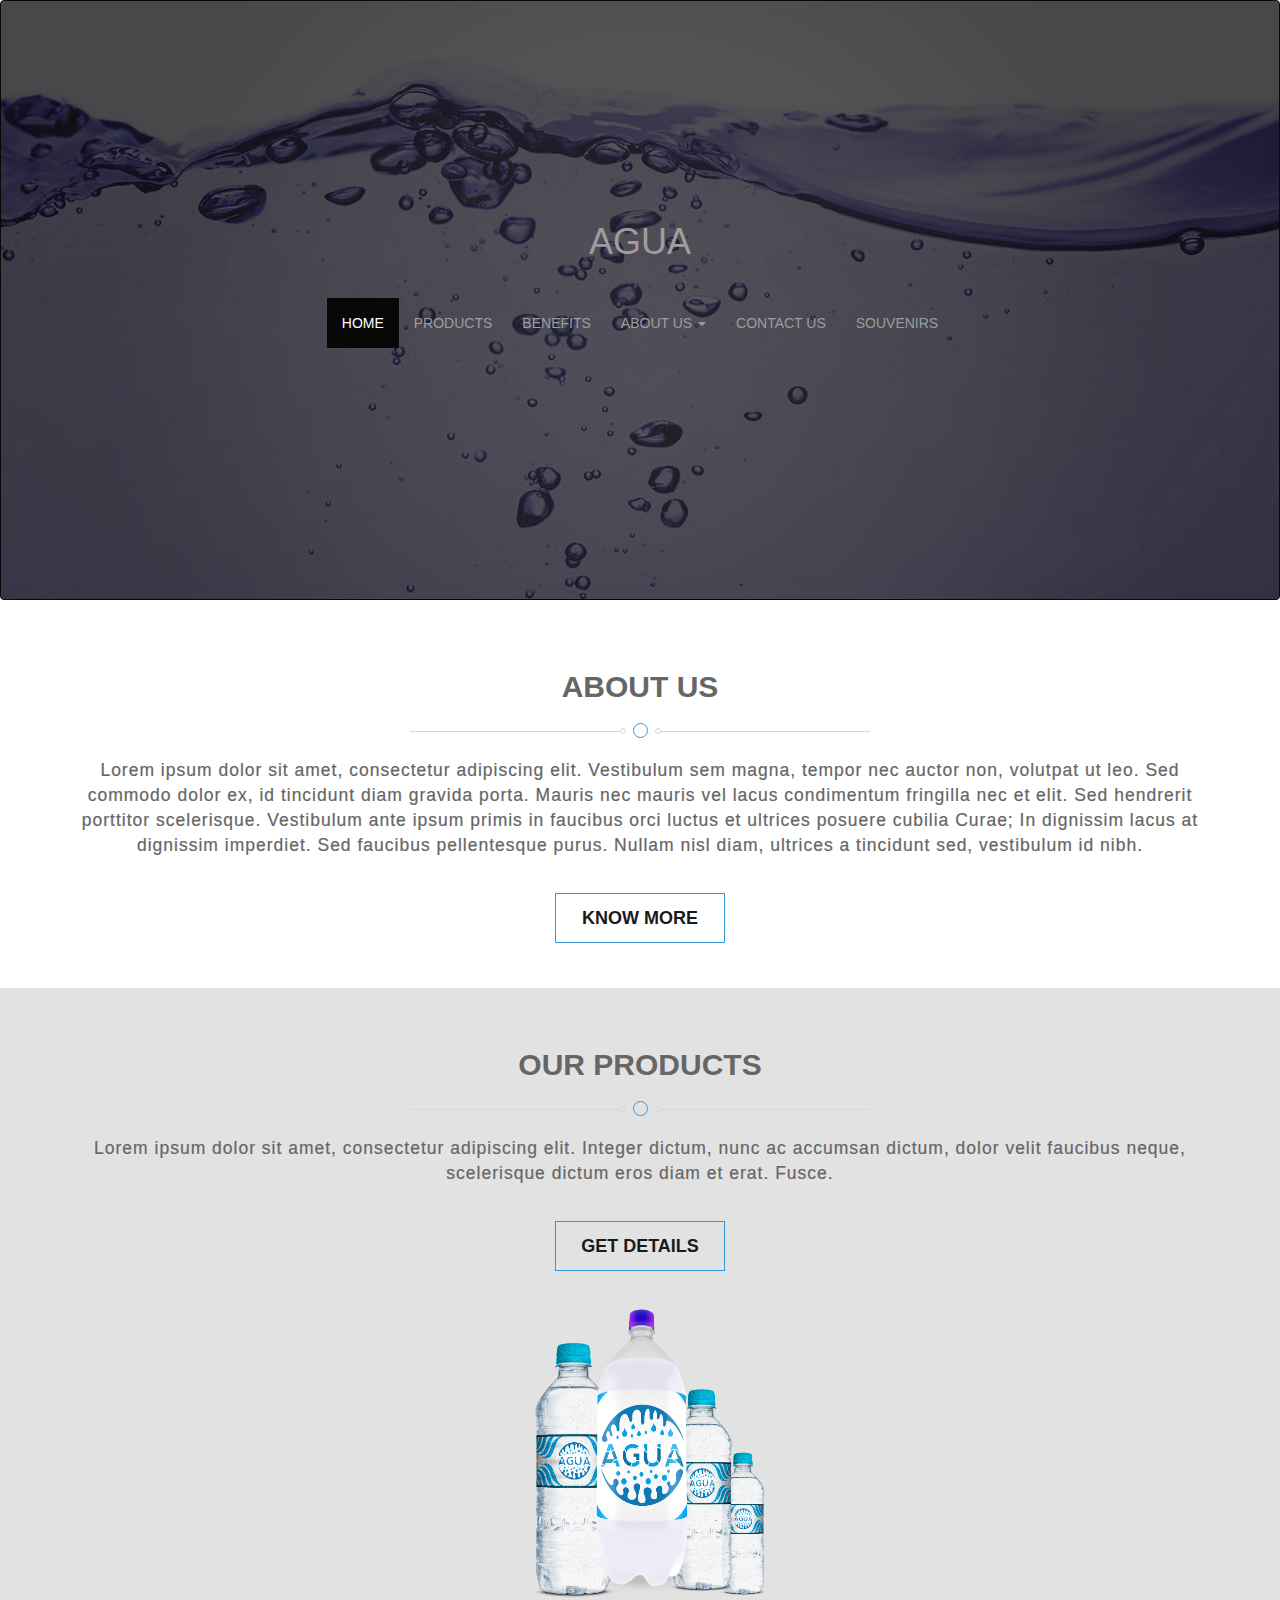
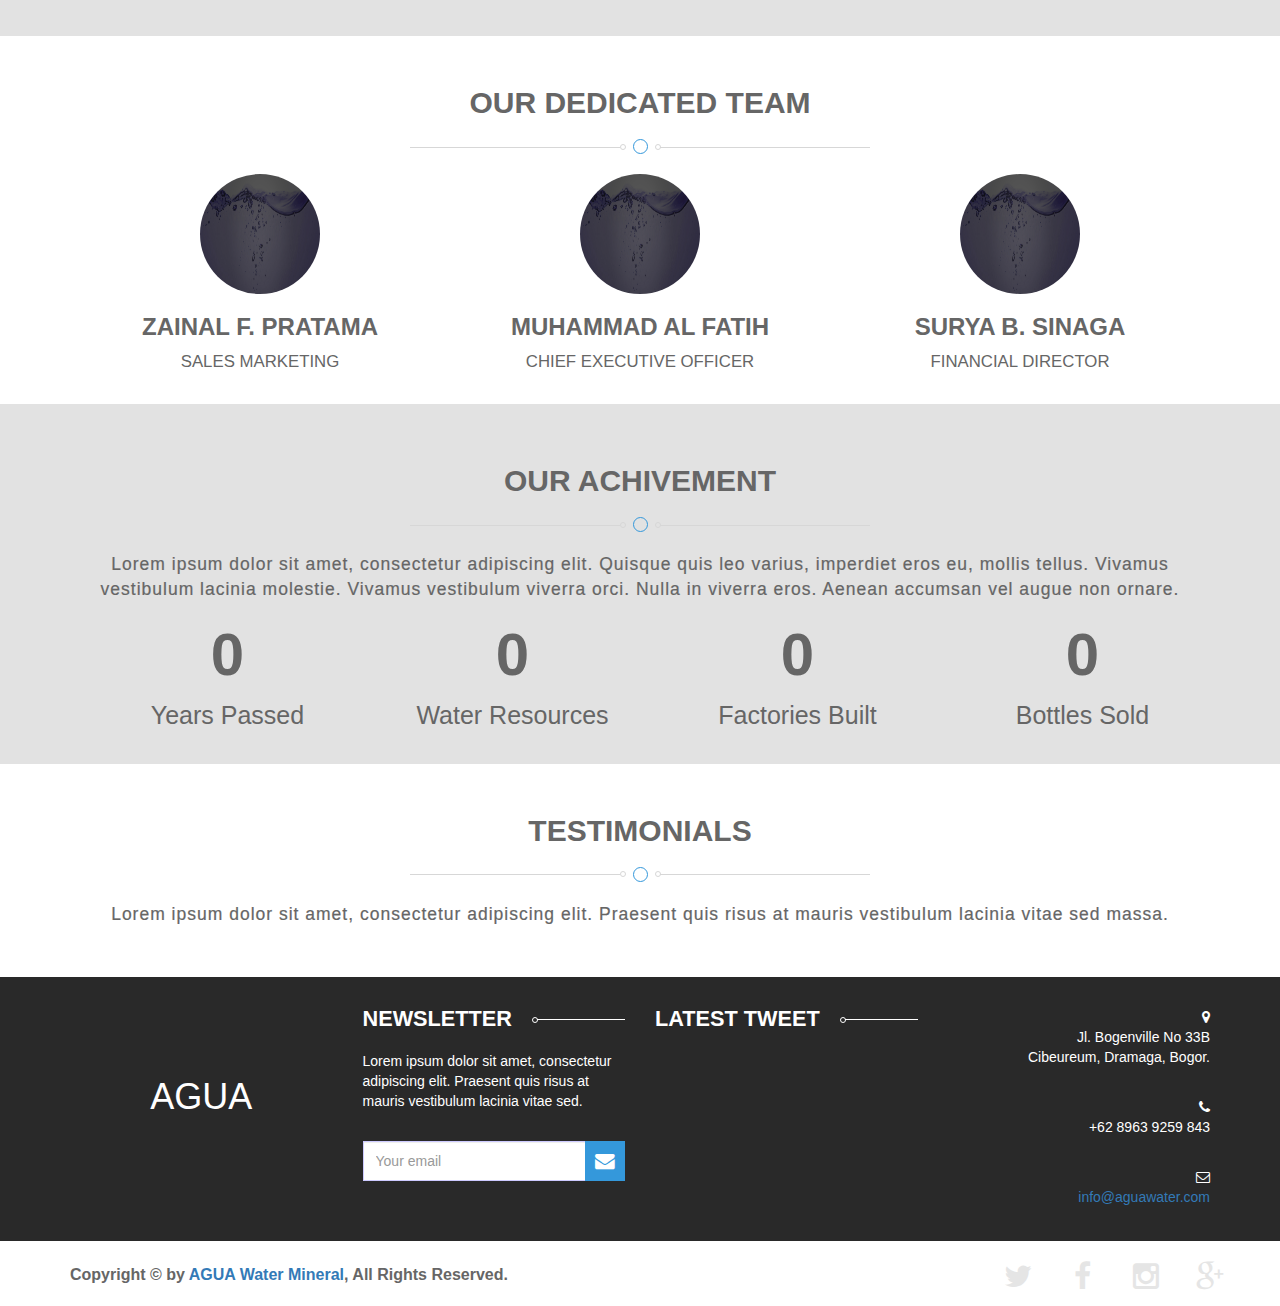
<file: index.html>
<!DOCTYPE html>
<html>
<head>
	<title>AGUA | Homepage</title>
	<meta charset="utf-8"/>
	<link rel="stylesheet" type="text/css" href="bootstrap/css/bootstrap.min.css">
	<link rel="stylesheet" type="text/css" href="font-awesome/css/font-awesome.min.css">
	<link rel="stylesheet" type="text/css" href="css/style.css">
	<script src="jquery/1.11.3/jquery.min.js"></script>
	<script src="bootstrap/js/bootstrap.min.js"></script>
	<script src="js/numscroller.js"></script>
	<script src="js/smoothscroll.js"></script>
	<meta name="viewport" content="width=device-width, initial-scale=1">
</head>
<body>
	<header class="main-wrapper">
		<div id="main-menu" class="navbar navbar-inverse wrapper">
			<div class="container wrap-center">
				<div class="navbar-header header-home">
					<button type="button" class="navbar-toggle" data-toggle="collapse" data-target="#myNavbar">
					   <span class="icon-bar"></span>
					   <span class="icon-bar"></span>
					   <span class="icon-bar"></span> 
				  </button>
					<a class="navbar-brand header-brand" href="index.html"><h1>AGUA</h1></a>
			  </div>
			   <nav class="collapse navbar-collapse" id="myNavbar">
			   	<ul class="nav navbar-nav navbar-home">
			      	<li class="active"><a href="#">Home</a></li>
			      	<li><a href="products.html">Products</a></li>
			      	<li><a href="#">Benefits</a></li>
			      	<li><a class="dropdown-toggle" data-toggle="dropdown" href="#">About Us <span class="caret"></span></a>
			      		<ul class="dropdown-menu">
			      			<li><a href="#">Heritage</a></li>
				      		<li><a href="#">Profile</a></li>
				      		<li><a href="#">Vision &amp; Mission</a></li>
				      		<li><a href="waw.html">Where are We</a></li>
			      		</ul>
			      	</li>
			      	<li><a href="contactus.html">Contact Us</a></li>
			      	<li><a href="#">Souvenirs</a></li>
			      </ul>
			    </nav>
			</div>
		</div>
	</header>

	<div class="container-fluid">
		
		<!-- ABOUT US Section -->

		<div class="row">
			<div id="about-us">
				<h2>ABOUT US</h2>
				<div class="section-title-bottom">
					<span class="section-title-bottom-inner blue-border"></span>
				</div>
				<div class="container">
					<p class="p-desc">Lorem ipsum dolor sit amet, consectetur adipiscing elit. Vestibulum sem magna, tempor nec auctor non, volutpat ut leo. Sed commodo dolor ex, id tincidunt diam gravida porta. Mauris nec mauris vel lacus condimentum fringilla nec et elit. Sed hendrerit porttitor scelerisque. Vestibulum ante ipsum primis in faucibus orci luctus et ultrices posuere cubilia Curae; In dignissim lacus at dignissim imperdiet. Sed faucibus pellentesque purus. Nullam nisl diam, ultrices a tincidunt sed, vestibulum id nibh.</p>
					<p>
					<a class="btn read-more btn-trans">KNOW MORE</a>
					</p>
				</div>
			</div>
		</div>

		<!-- OUR PRODUCTS Section -->

		<div class="row grey">
			<div id="products">
				<h2>OUR PRODUCTS</h2>
				<div class="section-title-bottom">
					<span class="section-title-bottom-inner blue-border"></span>
				</div>
				<div class="container">
					<p class="p-desc">Lorem ipsum dolor sit amet, consectetur adipiscing elit. Integer dictum, nunc ac accumsan dictum, dolor velit faucibus neque, scelerisque dictum eros diam et erat. Fusce.</p>
					<p>
						<a class="btn read-more" href="products.html">GET DETAILS</a>
					</p>
					<img class="img-bottles" src="images/bottles.png" alt="bottles">
				</div>
			</div>
		</div>

		<!-- OUR DEDICATED TEAM Section -->

		<div class="row">
			<div id="our-team">
				<h2>OUR DEDICATED TEAM</h2>
				<div class="section-title-bottom">
					<span class="section-title-bottom-inner blue-border"></span>
				</div>
				<div class="container">
					<div class="col-sm-4">
						<img src="images/header3.jpg" class="img-circle img-profile" alt="zainal">
						<h3>ZAINAL F. PRATAMA</h3>
						<small>SALES MARKETING</small>
					</div>
					<div class="col-sm-4">
						<img src="images/header3.jpg" class="img-circle img-profile" alt="fatih">
						<h3>MUHAMMAD AL FATIH</h3>
						<small>CHIEF EXECUTIVE OFFICER</small>
					</div>
					<div class="col-sm-4">
						<img src="images/header3.jpg" class="img-circle img-profile" alt="surya">
						<h3>SURYA B. SINAGA</h3>
						<small>FINANCIAL DIRECTOR</small>
					</div>
				</div>
			</div>
		</div>

		<!-- OUR DEDICATED TEAM Section -->

		<div class="row grey">
			<h2>OUR ACHIVEMENT</h2>
			<div class="section-title-bottom">
				<span class="section-title-bottom-inner blue-border"></span>
			</div>
			<div class="container">
				<p class="p-desc">Lorem ipsum dolor sit amet, consectetur adipiscing elit. Quisque quis leo varius, imperdiet eros eu, mollis tellus. Vivamus vestibulum lacinia molestie. Vivamus vestibulum viverra orci. Nulla in viverra eros. Aenean accumsan vel augue non ornare.</p>
				<div class="container">
					<div class="col-md-3 col-xs-6">
						<span class="count-number">
							<div class='numscroller numscroller-big-bottom' data-slno='1' data-min='0' data-max='12' data-delay='1' data-increment="1">0</div>
						</span>
						<p class="count-desc">Years Passed</p>
					</div>
					<div class="col-md-3 col-xs-6">
						<span class="count-number">
							<div class='numscroller numscroller-big-bottom' data-slno='1' data-min='0' data-max='123' data-delay='3' data-increment="2">0</div>
						</span>
						<p class="count-desc">Water Resources</p>
					</div>
					<div class="col-md-3 col-xs-6">
						<span class="count-number">
							<div class='numscroller numscroller-big-bottom' data-slno='1' data-min='0' data-max='1234' data-delay='3' data-increment="4">0</div>
						</span>
						<p class="count-desc">Factories Built</p>
					</div>
					<div class="col-md-3 col-xs-6">
						<span class="count-number">
							<div class='numscroller numscroller-big-bottom' data-slno='1' data-min='0' data-max='12345' data-delay='1' data-increment="32">0</div>
						</span>
						<p class="count-desc">Bottles Sold</p>
					</div>
				</div>
			</div>
		</div>

		<!-- TESTIMONIALS Section -->

		<div class="row">
			<h2>TESTIMONIALS</h2>
			<div class="section-title-bottom">
				<span class="section-title-bottom-inner blue-border"></span>
			</div>
			<div class="container">
				<p class="p-desc">Lorem ipsum dolor sit amet, consectetur adipiscing elit. Praesent quis risus at mauris vestibulum lacinia vitae sed massa.</p>
			</div>
		</div>
	</div>
	

	<!-- FOOTER Section -->

	<footer class="footer">
		<div class="container">
			<div class="row footer-up">
				<div class="col-md-3">
					<h1 class="footer-title">
						AGUA
					</h1>
				</div>
				<div class="col-md-3 text-left sidebar">
					<div class="sidebar-title"><h3 class="title">NEWSLETTER</h3></div>
					<p>Lorem ipsum dolor sit amet, consectetur adipiscing elit. Praesent quis risus at mauris vestibulum lacinia vitae sed.</p>
					<!-- <form class="form-inline news-letter" role="form">
						<div class="form-group">
							<input type="email" class="form-control col-xs-2" id="email"><button type="submit" class="btn btn-default">Subs</button>
						</div>
					</form> -->

					<form class="news-later" action="#" method="post">
						<input class="form-control" type="email" name="news_later_email" placeholder="Your email" required="">
						<button type="submit" class="btn"><i class="fa fa-envelope"></i></button>
					</form>

				</div>
				<div class="col-md-3 text-left sidebar">
					<div class="sidebar-title"><h3 class="title">LATEST TWEET</h3></div>
				</div>
				<div class="col-md-3 text-right sidebar contact-detail">
					<div class="row">
						<i class="fa fa-map-marker"></i>
						<address>
							Jl. Bogenville No 33B<br/>
							Cibeureum, Dramaga, Bogor.
						</address>
					</div>
					<div class="row">
						<i class="fa fa-phone"></i><br/>
						<span>+62 8963 9259 843</span>
					</div>
					<div class="row">
						<i class="fa fa-envelope-o"></i><br/>
						<a href="#">info@aguawater.com</a>
					</div>
				</div>
			</div>
		</div>
	</footer>
		<div class="container footer-bottom">
			<div class="col-md-7 col-xs-12 pull-left copyright">Copyright &copy; by <a href="#">AGUA Water Mineral</a>, All Rights Reserved.</div>
			<div class="col-md-5 col-xs-12 pull-right media-social">
				<ul class="social">
          <li><a href="#" class="icon tw"><i class="fa fa-twitter"></i></a></li>
          <li><a href="#" class="icon fb"><i class="fa fa-facebook"></i></a></li>
          <li><a href="#" class="icon in"><i class="fa fa-instagram"></i></a></li>
          <li><a href="#" class="icon go"><i class="fa fa-google-plus"></i></a></li>
        </ul>
			</div>
		</div>
</body>
</html>
</file>
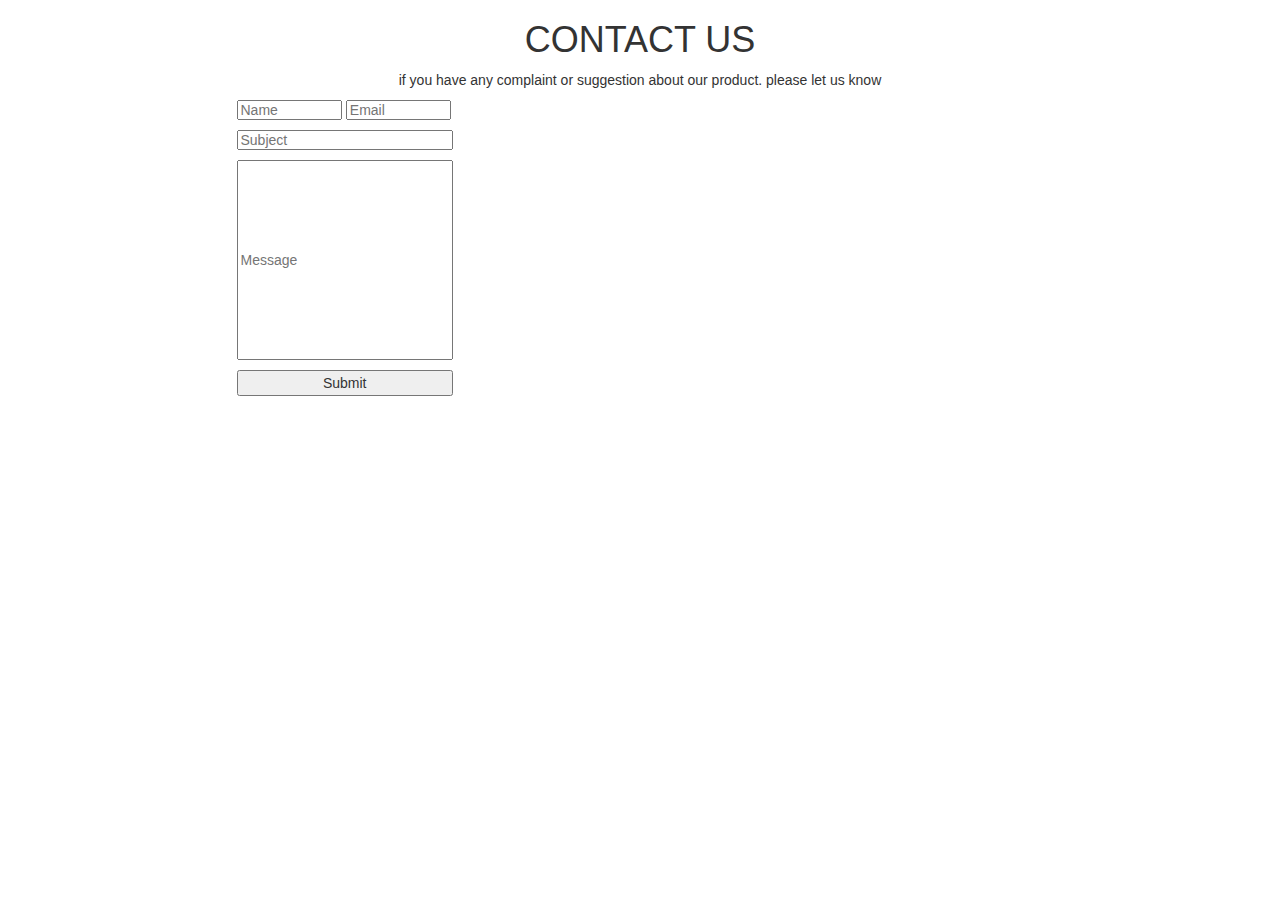
<file: SURYA/Contactus.html>
<!DOCTYPE html>
<html lang="en">
<head>
	<title>Contact Us</title>
	<meta charset="utf-8">
	<link rel="stylesheet" type="text/css" href="/bootstrap/css/bootstrap.min.css" />
	<meta name="viewport" content="width=device-width, initial-scale=1">
	<link rel="stylesheet" href="style.css" />  

</head>

<body>
	<h1 style="text-align:center">CONTACT US</h1>
	<p style="text-align:center">if you have any complaint or suggestion about our product. please let us know</p>
		<div class="container">
			<div <div class="row">
 				 <div class="col-md-6">
			<input id="a" type="text" name="name" placeholder="Name">
			<input id="b" type="text" name="email" placeholder="Email">
			<input id="c" type="text" name="subject" placeholder="Subject">
			<input id="d" type="text" name="message" placeholder="Message">
			<input id="e" type="submit"> 
		</div>
		</div>
	</div>
</body>
</html>
</file>
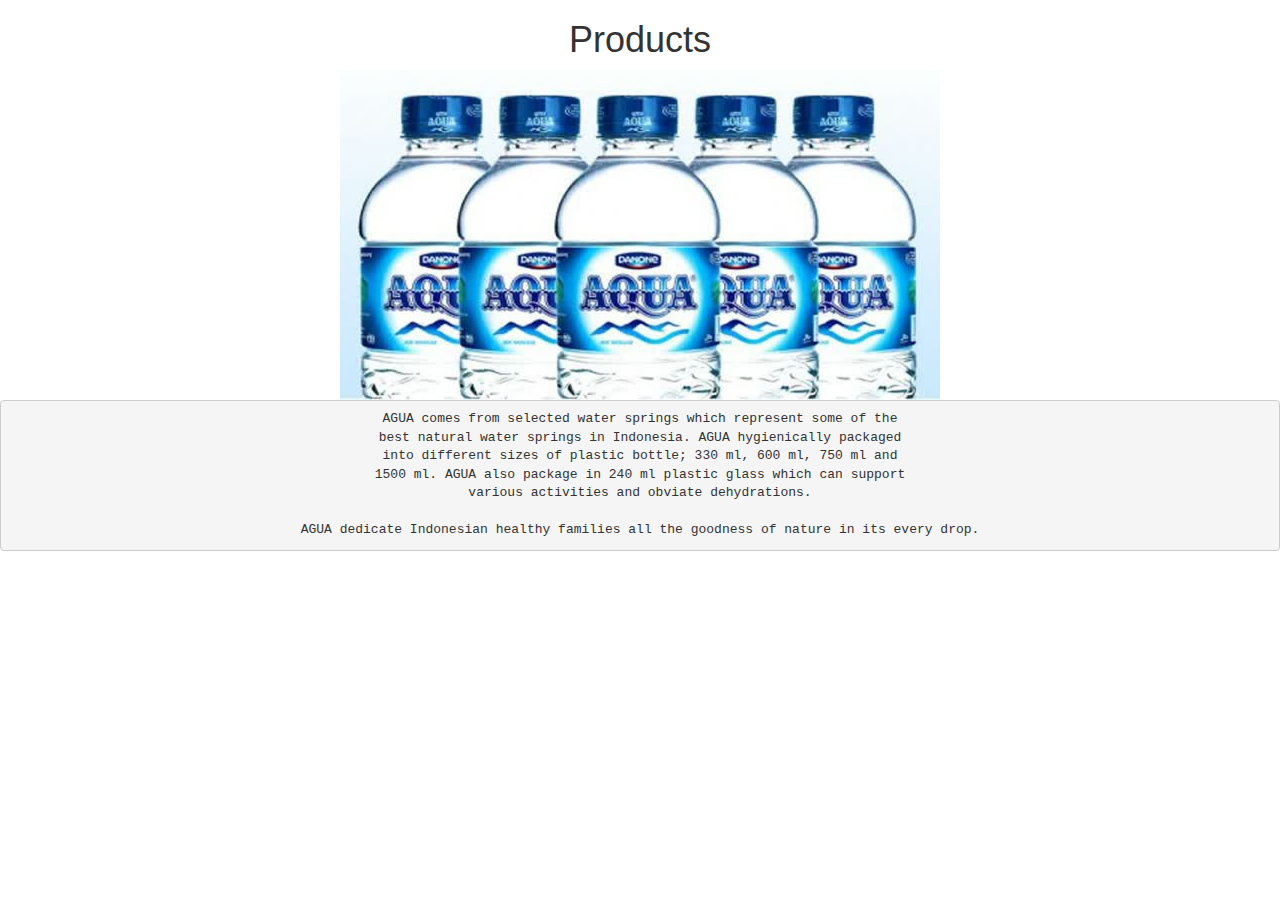
<file: SURYA/products.html>
<!DOCTYPE html>
<html>
<head>
	<title>Products</title>
	<meta charset="utf-8">
	<link rel="stylesheet" type="text/css" href="/bootstrap/css/bootstrap.min.css" />
	<meta name="viewport" content="width=device-width, initial-scale=1">
	<link rel="stylesheet" href="style.css" />  
</head>
<body>
	<h1 style="text-align:center">Products</h1>
	<img src="aqua.jpg" alt="botol">
	<pre style="text-align:center">AGUA comes from selected water springs which represent some of the
best natural water springs in Indonesia. AGUA hygienically packaged
into different sizes of plastic bottle; 330 ml, 600 ml, 750 ml and
1500 ml. AGUA also package in 240 ml plastic glass which can support
various activities and obviate dehydrations.

AGUA dedicate Indonesian healthy families all the goodness of nature in its every drop.</pre>

</body>
</html>
</file>
<file: css/style.css>
/****************************** Set the Navbar Centered (Start) ******************************/
@media (min-width: 768px){
    .navbar-home{
        float:none;
        margin: 0 auto;
        display: table;
        table-layout: fixed;
    }
}
/****************************** Set the Navbar Centered (End) ******************************/

/****************************** Set the Logo Centered (Start) ******************************/
.header-home {
    padding: 15px;
    text-align: center;
    width: 100%;
		margin-left: 0!important;
}

@media (min-width: 768px) {
	.header-brand {float:none;}
}

/****************************** Set the Logo Centered (End) ******************************/

/****************************** Google Fonts (Start) ******************************/

@import url(http://fonts.googleapis.com/css?family=Raleway:600,700,400,300);

/****************************** Google Fonts (End) ******************************/

body {

	min-width:460px; 

	text-align: center;
	font-family: 'Raleway', sans-serif;
	color: #666666;
	-webkit-font-smoothing: antialiased;
}

small {
	font-size: 120%;
}

@media (min-width: 768px){
    .wrapper {
        height: 600px;
        padding-top: 165px;
    }
}

.navbar {
	text-transform: uppercase;
	font-weight: 500;
}

.img-profile {
	text-align: center;
	height: 120px;
	width: 120px;
}

.wrapper {
	background: url(../images/header3.jpg) no-repeat top fixed;
}

.wrap-center {
	vertical-align: middle;
}

@media (min-width: 768px){
	h1 {
		margin-bottom: 0;
	}
}

@media (max-width: 768px){
	h1 {
		margin-top: -10px;
	}
}
h2 {
	margin-bottom: 10px;
	text-align: center;
	font-weight: 700;
}

h3 {
	font-weight: 700;
}

.title {
	text-align: left;
	font-weight: bolder;
}

.count-number {
	font-size: 60px;
	font-weight: bolder;
}

.count-desc {
	font-size: 25px;
}

/****************************** Line Below Section (Start) ******************************/

.section-title-bottom{
	width: 460px;
	height: 15px;
	margin: 20px auto;
	position: relative;
}

.section-title-bottom:after,
.section-title-bottom:before{
	border-top: 1px solid #d7d7d7;
	content: "";
	position: absolute;
	width:210px;
	top:50%;
}

.section-title-bottom:before{
	left: 0;
}

.section-title-bottom:after{
	right: 0;
}

.section-title-bottom-inner{
	border: 1px solid #d7d7d7;
	border-radius: 100%;
	display: block;
	height: 15px;
	margin: 0 auto;
	width: 15px;
	position: relative;
}
.blue-border{
	border: 1px solid #3498db;
}

.section-title-bottom-inner:before,
.section-title-bottom-inner:after{
	position: absolute;
	content: "";
	width: 6px;
	height: 6px;
	top: 50%;
	margin-top: -3px;
	border-radius: 100%;
	border: 1px solid #d7d7d7;
}

.section-title-bottom-inner:before{
	left: -14px;
}

.section-title-bottom-inner:after{
	right: -14px;
}

/****************************** Line Below Section (End) ******************************/

/****************************** Button Styles (Start) ******************************/

.read-more,.read-more:hover,
.custom-btn:hover{
	color: #FFF;
}

.read-more{
	border: 1px solid #fff;
	font-size:1em;
	margin: 5px 10px;
	padding: 0;
	text-transform: uppercase;
	width: 170px;
}

.custom-btn {
	background-color: #fff;
	border: 1px solid;
	border-color: #e5e5e5;
	color: #3498db;
	min-width: 100px;
	font-weight: 700;
	letter-spacing: 1px;
	padding: 0 20px;
}

.read-more,
.custom-btn{
	font-weight: 700;
	height: 50px;
	line-height: 49px
}

.read-more:hover,
.custom-btn:hover{
	background-color: #3498db;
}

.btn{
	border-radius: 0;
	-webkit-transition: all .3s ease;
	-moz-transition: all .3s ease;
	-ms-transition: all .3s ease;
	-o-transition: all .3s ease;
	transition: all .3s ease;
}

.read-more{
	margin-top: 25px;	
	font-weight: bolder;
  font-size: 18px;
	border-color: #3498db;
	color: #1a1a1a;
}

.read-more:hover{
	color: #fff;
}

/****************************** Button Styles (End) ******************************/

.p-desc {
	font-size: 1.25em;
  letter-spacing: 1px;
  font-weight: 300;
  -webkit-font-smoothing: antialiased;
  -webkit-text-stroke: 0.2px;
}

.row {
	margin-top: 30px;
}

.grey {
	background-color: #E2E2E2;
	padding-top: 40px;
	padding-bottom: 20px;
}

.mar-bot {
	margin-top: 15px;
}

.p-center {
	text-align: center
}

#maps {
      height: 300px;
}

.img-bottles {
	height: 330px;
	width: 400px;
}

.text-left {
	text-align: left;
}

.text-center {
	text-align: center;
}

.text-right {
	text-align: right;
}

.footer-bottom {
	margin-top: 0;
}

/****************************** News Latter Input Style (Start) ******************************/

.sidebar-title{
	margin: 30px 0 20px 0;
	padding-right: 20px;
	position: relative;
	z-index: 1;
}

.sidebar-title:after{
	border-top:1px solid #FFF;
	content: "";
	position: absolute;
	width: 100%;
	top:50%;
	left: 0;
	z-index: -1;
}

.sidebar-title .title{
	background-color: #292929;
	color: #FFF;
	display: inline-block;
	font-size: 1.55em;
	font-weight: 800;
	margin: 0;
	padding: 0 25px 0 0;
	position: relative;
	text-transform: uppercase;
}

.sidebar-title .title:after{
	border:1px solid #FFF;
	border-radius: 100%;
	content: "";
	position: absolute;
	top:50%;
	right: -1px;
	width: 6px;
	height: 6px;
	margin-top: -1.75px;
}



.news-later{
	position: relative;
	height: 40px;
	padding-right: 42px;
	margin: 30px 0;
}

.sidebar input,
.sidebar button{
	position: absolute;
	border-radius: 0;
	border: 1px solid #CDCAFF;
	height: 40px;
	top: 0;
}

.sidebar input{
	color: #8c8c8c;
	left: 0;
	width: 100%;
	border-right: none;
}

.sidebar button{
	background-color: #3498db;
	border: 1px solid #3498db;
	right: 0;
	color: #FFF;
	font-size: 1.4em;
	float: right;
	line-height: 26px;
	width: 40px;
	padding: 0;
	-webkit-transition: all .25s ease-in;
	-moz-transition: all .25s ease-in;
	-ms-transition: all .25s ease-in;
	-o-transition: all .25s ease-in;
	transition: all .25s ease-in;
}

.sidebar button:hover{
	background-color: #e74c3c;
	border: 1px solid #e74c3c;
}

/****************************** News Latter Input Style (End) ******************************/

.footer {
	background-color: #292929;
	margin-top: 40px;
	padding-bottom: 15px;
}

.footer-up {
	margin-top: 0;
	color: #FFF;	
}

.footer-title {
	margin-top: 30px;
}

@media (min-width: 768px){
	.footer-title {
		margin-top: 100px;
	}
}

.footer-bottom {
	height: 50px;
	padding-top: 15px;
	padding-left: 0;
	padding-right: 0;
	margin-bottom: 15px;
}

.copyright {
	font-size: 16px;
	text-align: center;
}

@media (min-width: 768px){
	.copyright {
		text-align: left;
		margin-top: 8px;
		font-weight: 600;
		font-size: 16px;
	}
}

.media-social{
	margin-top: 5px;
	text-align: center;
}

@media (min-width: 768px){
	.media-social {
		text-align: right;
		font-weight: 600;
		margin-top: 0;
		padding-right: 0;
	}
}

.sidebar {
	padding-bottom: 15px;
}

.contact-detail {
	padding-right: 30px;
}

.media-facebook{
	font-size: 30px;
	background-color:aqua; 
	height: 50px;
	width: 50px;
	border-radius: 20px;
}

address {
	margin-bottom: 0;
}

/****************************** Social Media (Start) ******************************/


.social li {
		display: inline;
		margin-left: 10px;
		list-style: none;
}

@media (min-width: 768px){
	.social li {
		margin-left: 30px;
		margin-right: 0;
	}
}
		.social li .icon {
			display: inline-block;
			width: 30px;
			height: 30px;
			text-align: center;
			font-size: 30px;
			color:#E5E5E5;
		}

		.social li .icon:hover {color:#000;}



			.team-wrapper .team-member .hover .social .icon.tw {background-position: center 0px;}
			.team-wrapper .team-member .hover .social .icon.di {background-position: right 0px;}
			.team-wrapper .team-member .hover .social .icon.fb:hover {background-position: 0px -24px;}
			.team-wrapper .team-member .hover .social .icon.tw:hover {background-position: center -24px;}
			.team-wrapper .team-member .hover .social .icon.di:hover {background-position: right -24px;}

/****************************** Social Media (End) ******************************/
</file>
<file: SURYA/style.css>
#a {
	height:20px;
	width:19%;
	margin-left:30%;
	margin-bottom:10px;
}
#b {
	height:20px;
	width:19%;
	margin-right:30%;
	margin-bottom:10px; 
}
#c	{
	height:20px;
	width:39%;
	margin-left:30%;
	margin-right:30%;
	margin-bottom:10px; 
}
#d	{
	height: 200px;
	width: 39%;
	margin-left:30%;
	margin-right:30%;
	margin-bottom:10px;
}
#e {
	width: 39%;
	margin-left:30%;
	margin-right:30%;
}
img {
	 width:600px;
	 height:330px;
	 margin-left:auto;
	 margin-right:auto;
	 display: block;

}
</file>
